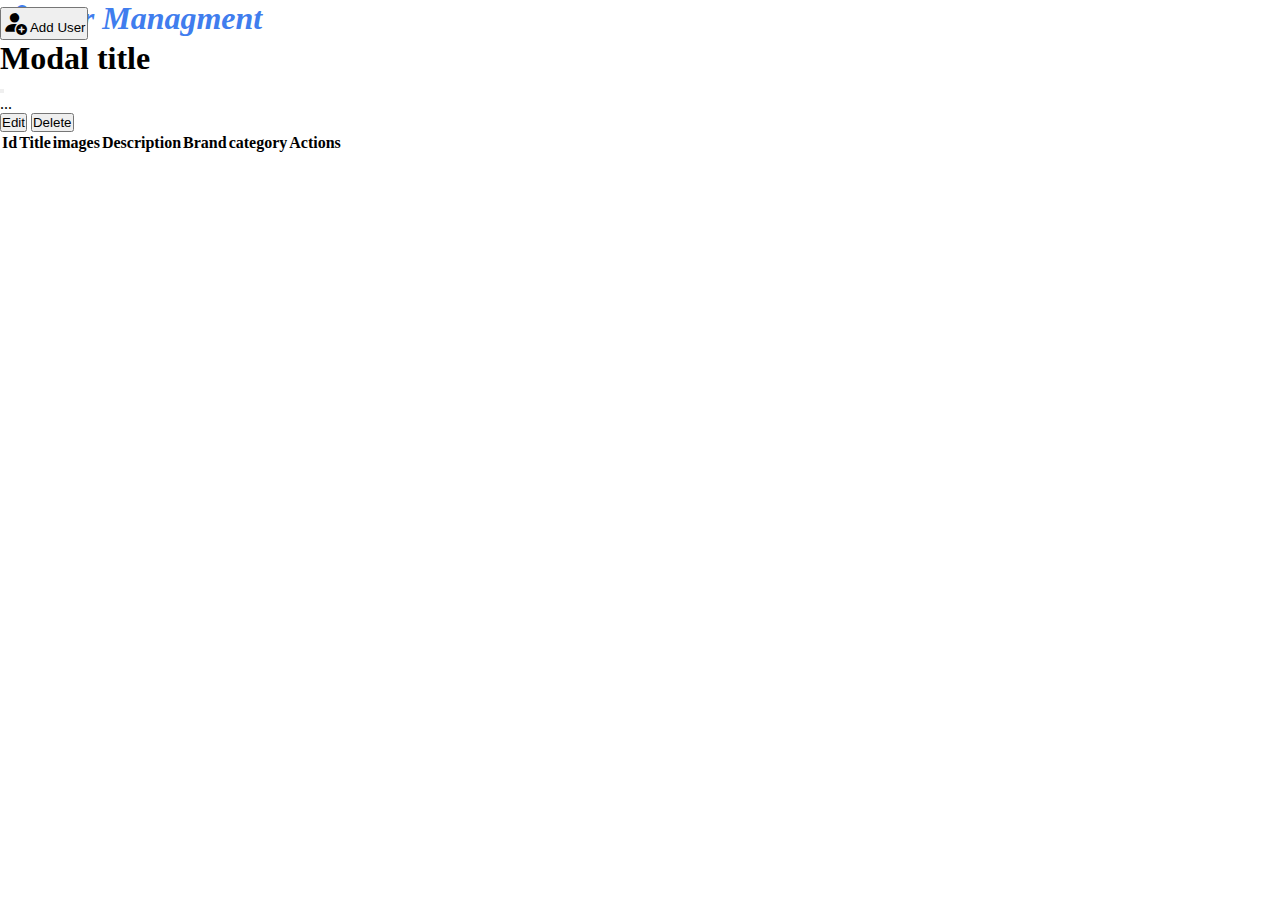
<file: bootstrap/index.html>
<!DOCTYPE html>
<html lang="en">

<head>
    <meta charset="UTF-8">
    <meta name="viewport" content="width=device-width, initial-scale=1.0">
    <title>Data Table</title>
    <link href="https://cdn.jsdelivr.net/npm/bootstrap@5.3.7/dist/css/bootstrap.min.css" rel="stylesheet"
        integrity="sha384-LN+7fdVzj6u52u30Kp6M/trliBMCMKTyK833zpbD+pXdCLuTusPj697FH4R/5mcr" crossorigin="anonymous">
<link rel="stylesheet" href="style.css">
    <link rel="stylesheet" href="https://cdn.jsdelivr.net/npm/bootstrap-icons@1.13.1/font/bootstrap-icons.min.css">

<body>
    <div class="header p-5 ">

        <h1 style="color: rgb(64, 125, 238);"><i class="bi bi-people-fill">User Managment</i></h1>
<div class="d-flex justify-content-end " style="margin-top: -30px;">
    <button class="btn btn-primary  me-5"><i style="font-size: 25px;" class="bi bi-person-fill-add"></i> Add User</button>
</div>
        <div class="pt-5 pe-5">
            <table class="table table-striped table-bordered text-center align-middl">
            <thead class="table-dark">
                <tr>
                    <th scope="col">Id</th>
                    <th scope="col">Title</th>
                    <th scope="col">images</th>
                    <th scope="col">Description</th>
                    <th scope="col">Brand</th>
                    <th scope="col">category</th>
                      <th scope="col">Actions</th>
                </tr>
            </thead>
            <tbody id="userTableBody">

            </tbody>

<!-- Modal -->
<div class="modal fade" id="staticBackdrop" data-bs-backdrop="static" data-bs-keyboard="false" tabindex="-1" aria-labelledby="staticBackdropLabel" aria-hidden="true">
  <div class="modal-dialog">
    <div class="modal-content">
      <div class="modal-header">
        <h1 class="modal-title fs-5" id="staticBackdropLabel">Modal title</h1>
        <button type="button" class="btn-close" data-bs-dismiss="modal" aria-label="Close"></button>
      </div>
      <div class="modal-body">
        ...
      </div>
      <div class="modal-footer">
        <button type="button" class="btn btn-secondary d-flex justify-content-end" data-bs-dismiss="modal">Edit</button>
        <button type="button" class="btn btn-primary">Delete</button>
      </div>
    </div>
  </div>
</div>
        </table>
    </div>
</div>
    
    <script src="https://cdn.jsdelivr.net/npm/bootstrap@5.3.7/dist/js/bootstrap.bundle.min.js"
        integrity="sha384-ndDqU0Gzau9qJ1lfW4pNLlhNTkCfHzAVBReH9diLvGRem5+R9g2FzA8ZGN954O5Q"
        crossorigin="anonymous"></script>
    <script src="script.js"></script>
</body>

</html>
</file>
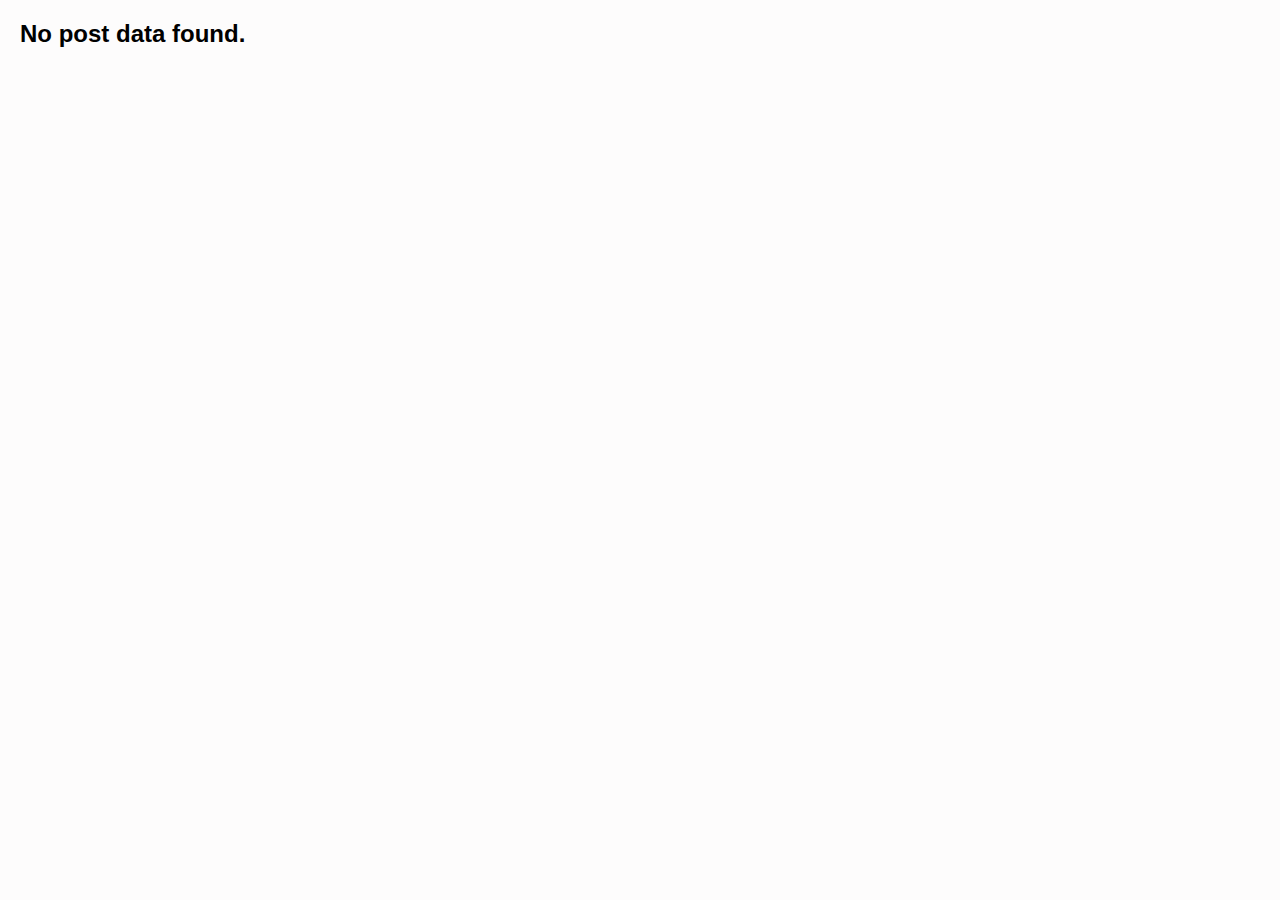
<file: post.html>
<!DOCTYPE html>
<html lang="en">
<head>
  <meta charset="UTF-8"/>
  <meta name="viewport" content="width=device-width, initial-scale=1.0"/>
  <title>Post Detail</title>
  <link rel="stylesheet" href="style.css"/>
</head>
<body>
  <div class="container">
    <img id="detailImage" alt="Post Image" />
    <h2 id="detailTitle"></h2>
    <p id="detailContent"></p>

    <button id="backBtn"> Back to Posts</button>
  </div>

  <script>
    const card = JSON.parse(localStorage.getItem("selectedCard"));
    if (card) {
      document.getElementById("detailTitle").textContent = card.title;
      document.getElementById("detailContent").textContent = card.content;
      document.getElementById("detailImage").src = card.img;
    } else {
      document.body.innerHTML = "<h2>No post data found.</h2>";
    }

    document.getElementById("backBtn").addEventListener("click", () => {
      window.location.href = "index.html";
    });
  </script>
</body>
</html>
</file>
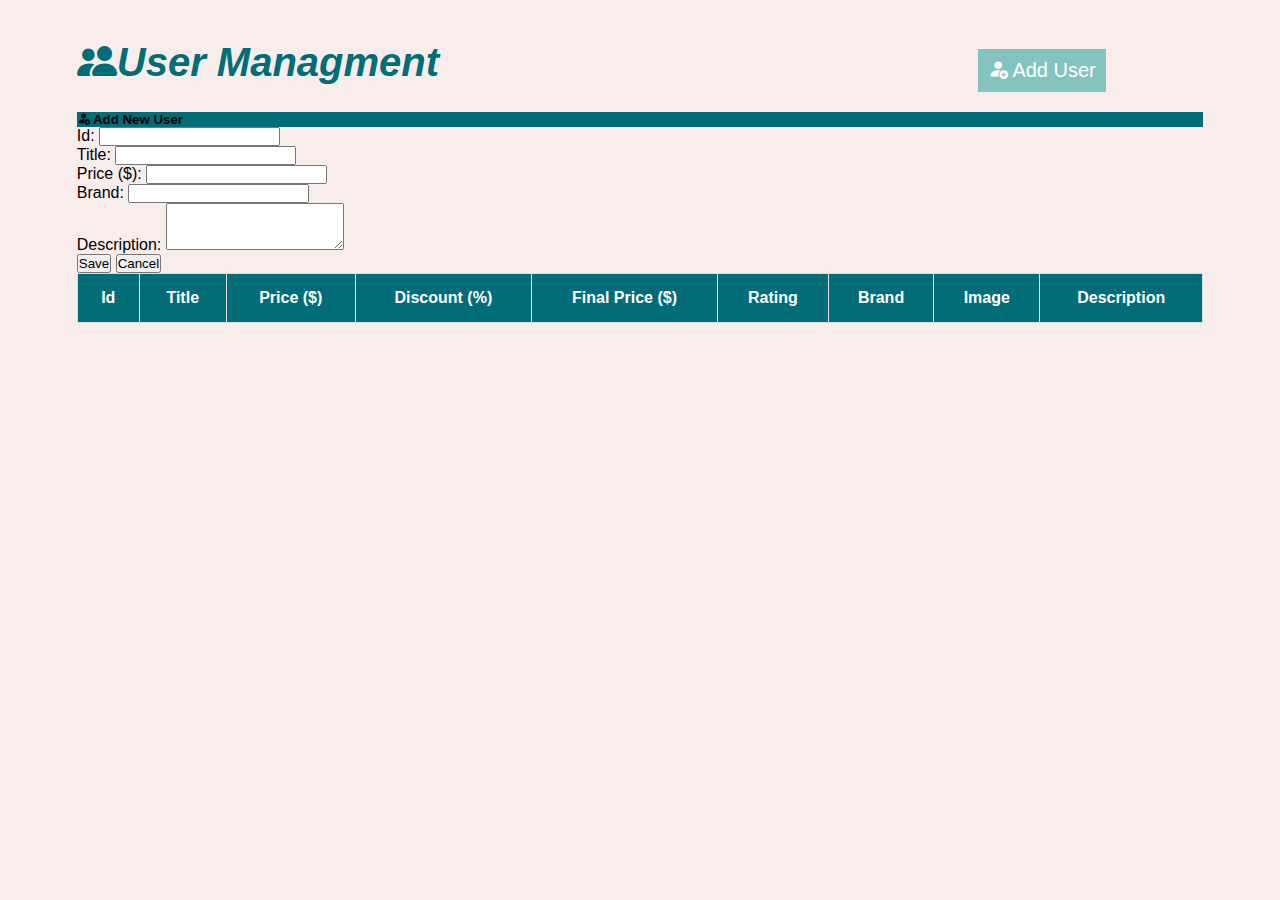
<file: File bootstrap/index..html>
<!DOCTYPE html>
<html lang="en">
<head>
    <meta charset="UTF-8">
    <meta name="viewport" content="width=device-width, initial-scale=1.0">
    <link rel="stylesheet" href="style.css">
    <link href="https://cdn.jsdelivr.net/npm/bootstrap@5.3.7/dist/css/bootstrap.min.css" rel="stylesheet" integrity="sha384-LN+7fdVzj6u52u30Kp6M/trliBMCMKTyK833zpbD+pXdCLuTusPj697FH4R/5mcr" crossorigin="anonymous">
    <link rel="stylesheet" href="https://cdn.jsdelivr.net/npm/bootstrap-icons@1.13.1/font/bootstrap-icons.min.css">
    <title>Data Table</title>
</head>
<body>
  <!--Heading-->
  <div class="custom-table-container">
  <h2><i class="bi bi-people-fill">User Managment</i></h2>
  
<!--User Button-->
  <div class="addbtn">
  <button class="btn" data-bs-toggle="modal" data-bs-target="#userModal">
    <i class="bi bi-person-fill-add"></i> Add User
  </button>
</div>
<!--Table-->

  <table class="custom-table">

    <thead >
          <tr>
            <th scope="col">Id</th>
            <th scope="col">Title</th>
            <th scope="col">Price ($)</th>
            <th scope="col">Discount (%)</th>
            <th scope="col">Final Price ($)</th>
            <th scope="col">Rating</th>
            <th scope="col">Brand</th>
            <th scope="col">Image</th>
            <th scope="col">Description</th>
    
          </tr>
        </thead>
        <tbody id="userTableBody">
        </tbody>
        
        <!-- Modal -->
<div class="modal fade" id="userModal" tabindex="-1" aria-labelledby="userModalLabel" aria-hidden="true">
  <div class="modal-dialog">
    <div class="modal-content rounded-4 shadow">
      <div class="modal-header" style="background-color: #006d77;">
        <h5 class="modal-title text-white" id="userModalLabel"><i class="bi bi-person-fill-add"></i> Add New User</h5>
            </div>
      <div class="modal-body">



        <!-- FORM START -->
        <form id="userForm">
          <div class="row">
               <div class="col-md-6 mb-3">
              <label for="id" class="form-label">Id:</label>
              <input type="text" class="form-control" id="id" required>
            </div>
            <div class="col-md-6 mb-3">
              <label for="title" class="form-label">Title:</label>
              <input type="text" class="form-control" id="title" required>
          </div>
          <div class="mb-3">
            <label for="price" class="form-label">Price ($):</label>
            <input type="number" class="form-control" id="price" required>
          </div>
          <div class="mb-3">
            <label for="brand" class="form-label">Brand:</label>
            <input type="text" class="form-control" id="brand">
          </div>
          <div class="mb-3">
            <label for="desc" class="form-label">Description:</label>
            <textarea class="form-control" id="desc" rows="3"></textarea>
          </div>
          <div class="modal-footer">
            <button type="submit" class="btn btn-success">Save</button>
            <button type="button" class="btn btn-secondary" data-bs-dismiss="modal">Cancel</button>
          </div>
        </form>
      </div>
    </div>
  </div>
</div>

      </table>
    </div>
    <script src="script.js"></script>
    <script src="https://cdn.jsdelivr.net/npm/bootstrap@5.3.7/dist/js/bootstrap.bundle.min.js" integrity="sha384-ndDqU0Gzau9qJ1lfW4pNLlhNTkCfHzAVBReH9diLvGRem5+R9g2FzA8ZGN954O5Q" crossorigin="anonymous"></script>


</body>
</html>
</file>
<file: bootstrap/style.css>
*{
    margin: 0;
    padding: 0;
box-sizing: border-box;
}
header h1{
    padding: 20px;
    margin-top: 20px;
}
</file>
<file: style.css>
*{
    margin: 0;
    padding: 0;
}

body {
    font-family: Arial, sans-serif;
    padding: 20px;
    background-color: #fdfcfc;
}

h1{
    margin-top:-20px ;
    color: #4c73f3;
    text-align: center;
    margin-top: 3rem;
}

.card-container {
  
    margin-top: 5%;
  display: flex;
  flex-wrap: wrap;
  justify-content: space-around;
  gap: 20px;
}

.card {
  width: 250px;
  background: white;
  border: 1px solid #ccc;
  border-radius: 10px;
  overflow: hidden;
  box-shadow: 0 4px 6px rgba(0, 0, 0, 0.1);
}

.card img {
  width: 100%;
  height: 180px;
  object-fit: cover;
  transition: transform 0.3s ease;
  cursor: pointer;
}

.card:hover  {
  transform: scale(1.03);
}

.card-content {
  padding: 10px;
}

.container {
  max-width: 800px;
  margin: auto;
  text-align: center;
}
.container h2{
    color: #4c73f3;
}

.container img {
  width: 100%;
  max-height: 400px;
  object-fit: cover;
  border-radius: 10px;
}

.container p {
  text-align: left;
  margin-top: 20px;
}

button#backBtn {
  margin-top: 30px;
  padding: 10px 20px;
  background-color:rgb(69, 69, 252);
  color: white;
  border: none;
  border-radius: 8px;
  cursor: pointer;
  font-size: 16px;
}

button#backBtn:hover {
  background-color: #6b8cf7;
}
</file>
<file: File bootstrap/style.css>
/* .table-container {
  margin: 50px auto;
  max-width: 90%;
  overflow-x: auto;
}

.coffee-table {
  width: 100%;
  border-collapse: collapse;
  font-family: 'Segoe UI', sans-serif;
  background: rgba(255, 255, 255, 0.85);
  border-radius: 10px;
  box-shadow: 0 8px 16px rgba(0,0,0,0.2);
  backdrop-filter: blur(10px);
  overflow: hidden;
}

.coffee-table th {
  background-color: #2f3e46; /* dark coffee *
  color: white;
  padding: 12px;
  text-align: left;
}

.coffee-table td {
  padding: 12px;
  border-bottom: 1px solid #e0dcd5;
}

.coffee-table tr:nth-child(even) {
  background-color:#cad2c5;
}

.coffee-table tr:hover {
  background-color: #a4c3b2 ;
  transition: 0.3s;
} */

* {
  margin: 0;
  padding: 0;
  box-sizing: border-box;
}

body {
  background: linear-gradient(to right, #f8edeb);
  font-family: 'Segoe UI', sans-serif;
}


.custom-table-container {
  margin: 40px 6%;
}

.custom-table-container h2 {
  color: #006d77;
  font-size: 40px;
margin-bottom: -5%;
}

.addbtn button {
  background-color: #83c5be !important;
  color: white !important;
  margin-left: 80% !important;
  padding: 10px;
  margin: 20px;
  border: none;
  font-size: 20px;
  border-radius: 1px solid #fff !important;
}

.addbtn button:hover {
  background-color: #006d77 !important;
  color: #fff !important;
  transform: scale(1.05);
}

.table-heading {
  text-align: center;
  color: #006d77;
  font-size: 28px;
  margin-bottom: 20px;
  text-shadow: 1px 1px #fff;
}

.custom-table {
  width: 100%;
  border: 1px solid;
  border-collapse: collapse;
  overflow: hidden;
  /* border-radius: 12px; */
}

.custom-table thead {
  background-color: #006d77;
  color: white;
}

.custom-table th,
.custom-table td {
  padding: 15px;
  text-align: center;
  border: 1px solid #ddd;
  font-size: 16px;
}

.custom-table tbody tr:nth-child(even) {
  background-color: #edf6f9;
}

.custom-table tbody tr:nth-child(odd) {
  background-color: #ffffff;
}

/* .custom-table tbody tr:hover {
  background-color: #ffcad4;
  transform: scale(1.01);
  transition: all 0.3s ease-in-out;
  cursor: pointer;
} */
</file>
